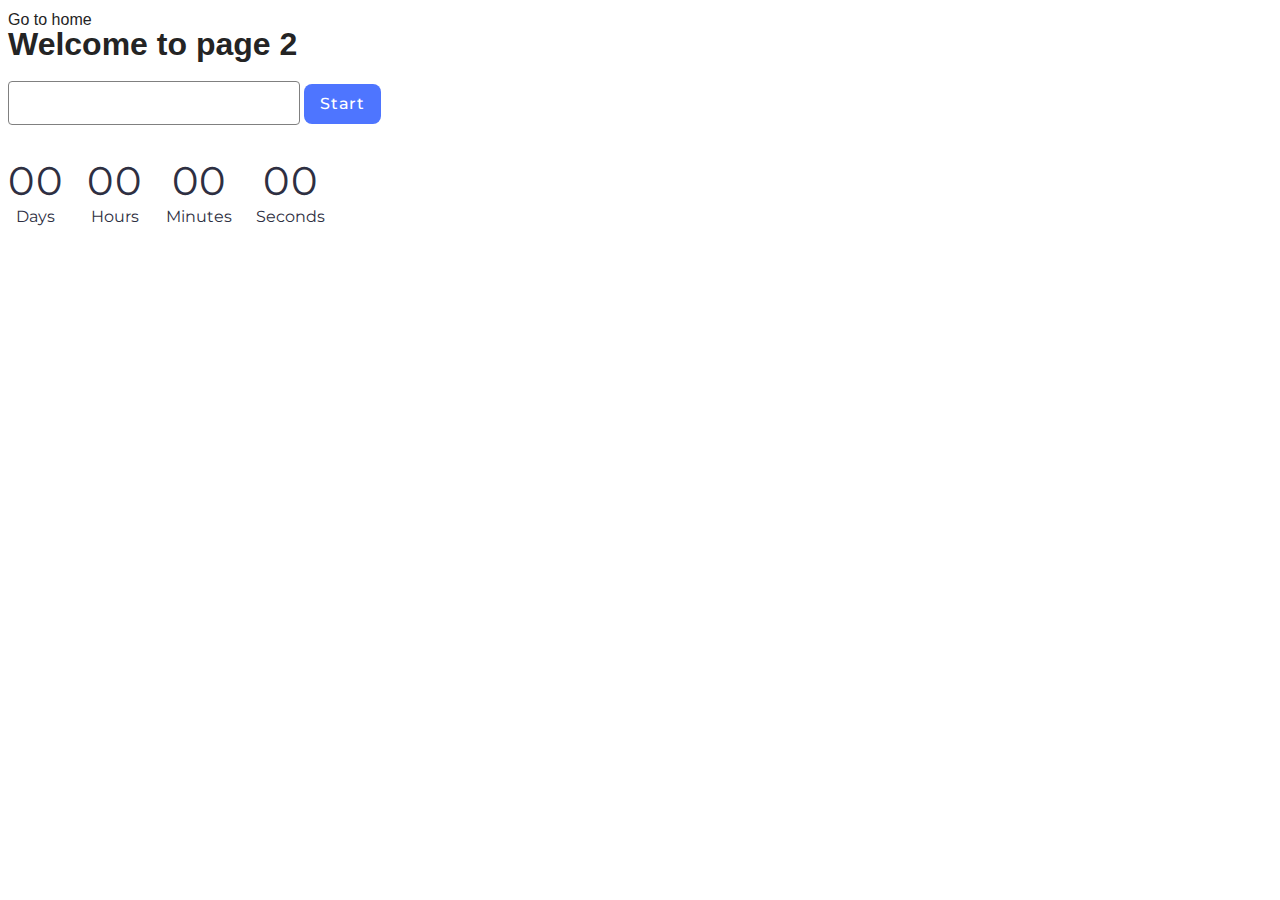
<file: src/1-timer.html>
<!DOCTYPE html>
<html lang="en">
  <head>
    <meta charset="UTF-8" />
    <meta http-equiv="X-UA-Compatible" content="IE=edge" />
    <meta name="viewport" content="width=device-width, initial-scale=1.0" />
    <title>Page 2</title>
    <link rel="stylesheet" href="https://fonts.googleapis.com/css2?family=Montserrat:wght@400;500;600&display=swap">
    <link rel="stylesheet" href="./css/styles.css">
  </head>
  <body>
    <section>
      <a href="./index.html">Go to home</a>
      <h1>Welcome to page 2</h1>
    </section>
    <input type="text" id="datetime-picker" />
<button type="button" data-start>Start</button>

<div class="timer">
  <div class="field">
    <span class="value" data-days>00</span>
    <span class="label">Days</span>
  </div>
  <div class="field">
    <span class="value" data-hours>00</span>
    <span class="label">Hours</span>
  </div>
  <div class="field">
    <span class="value" data-minutes>00</span>
    <span class="label">Minutes</span>
  </div>
  <div class="field">
    <span class="value" data-seconds>00</span>
    <span class="label">Seconds</span>
  </div>
</div>

    <script type="module" src="./js/1-timer.js"></script>
  </body>
</html>
</file>
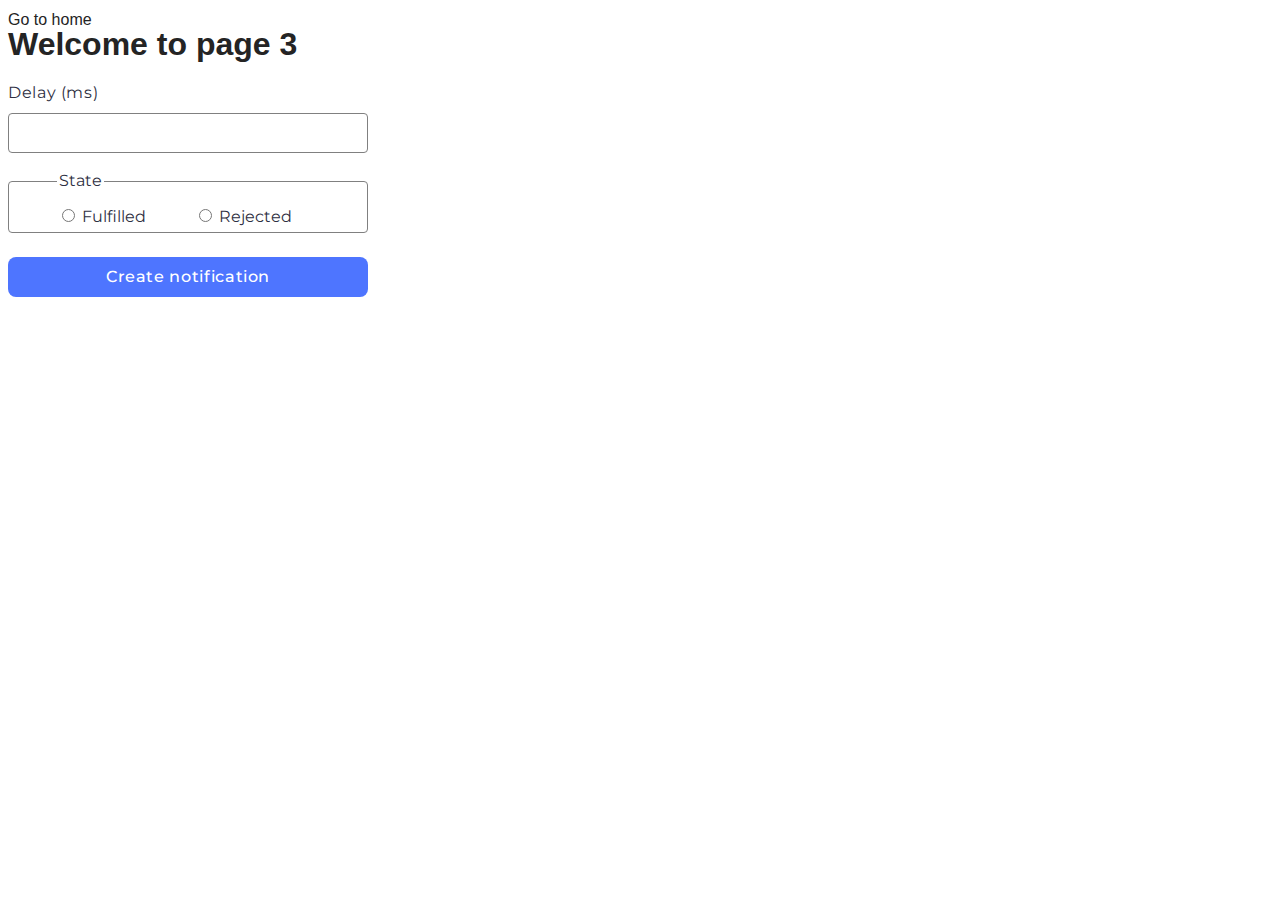
<file: src/2-snackbar.html>
<!DOCTYPE html>
<html lang="en">
  <head>
    <meta charset="UTF-8" />
    <meta http-equiv="X-UA-Compatible" content="IE=edge" />
    <meta name="viewport" content="width=device-width, initial-scale=1.0" />
    <title>Page 3</title>
    <link rel="stylesheet" href="https://fonts.googleapis.com/css2?family=Montserrat:wght@400;500;600&display=swap">
    <link rel="stylesheet" href="./css/styles.css">
  </head>
  <body>
    <section>
      <a href="./index.html">Go to home</a>
      <h1>Welcome to page 3</h1>
      <form class="form">
  <label>
    Delay (ms)
    <input type="number" name="delay" required />
  </label>

  <fieldset>
    <legend>State</legend>
    <label>
      <input type="radio" name="state" value="fulfilled" required />
      Fulfilled
    </label>
    <label>
      <input type="radio" name="state" value="rejected" required />
      Rejected
    </label>
  </fieldset>

  <button type="submit">Create notification</button>
</form>

    </section>
    <script type="module" src="./js/2-snackbar.js"></script>
  </body>
</html>
</file>
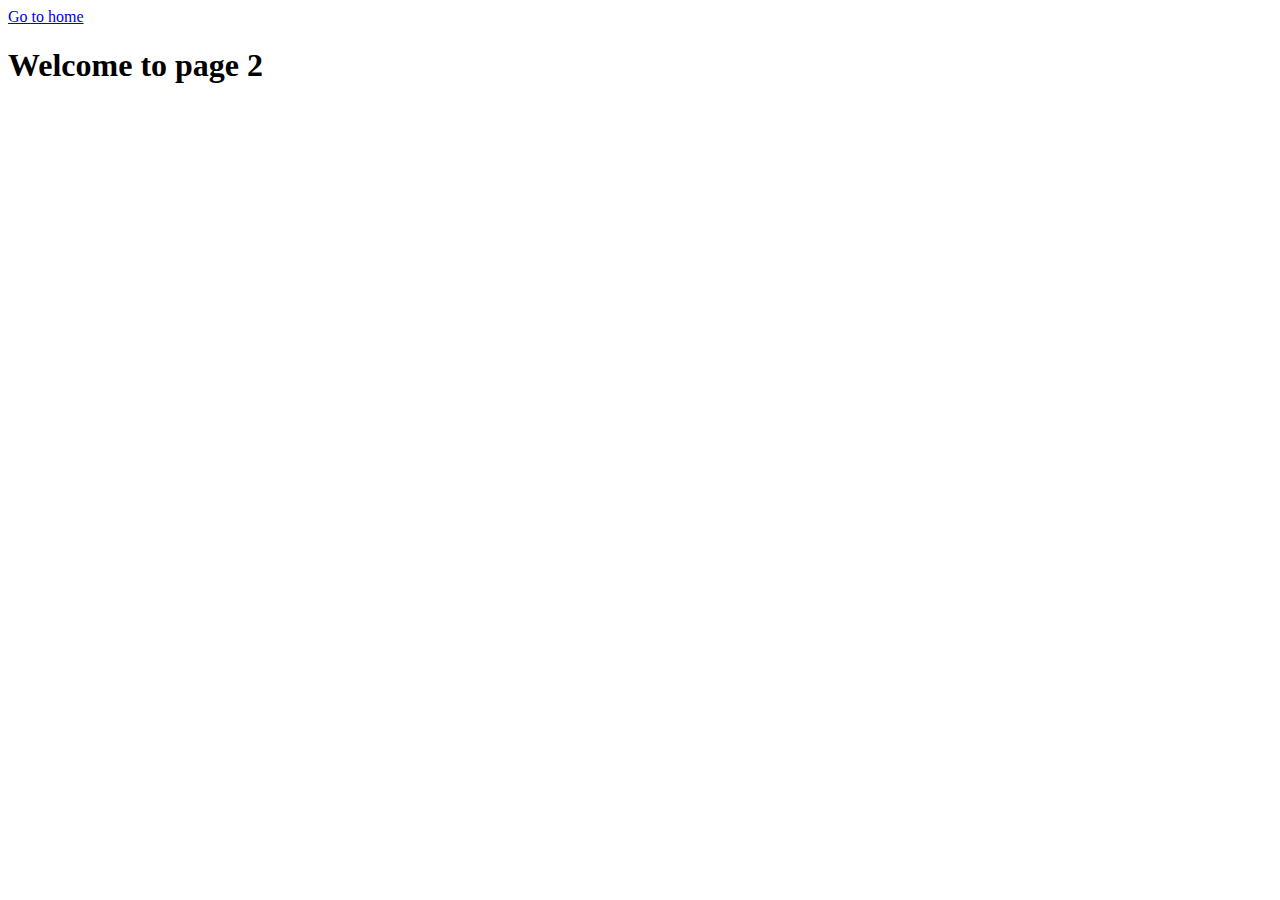
<file: src/page-2.html>
<!DOCTYPE html>
<html lang="en">
  <head>
    <meta charset="UTF-8" />
    <meta http-equiv="X-UA-Compatible" content="IE=edge" />
    <meta name="viewport" content="width=device-width, initial-scale=1.0" />
    <title>Page 2</title>
  </head>
  <body>
    <section>
      <a href="./index.html">Go to home</a>
      <h1>Welcome to page 2</h1>
    </section>
  </body>
</html>
</file>
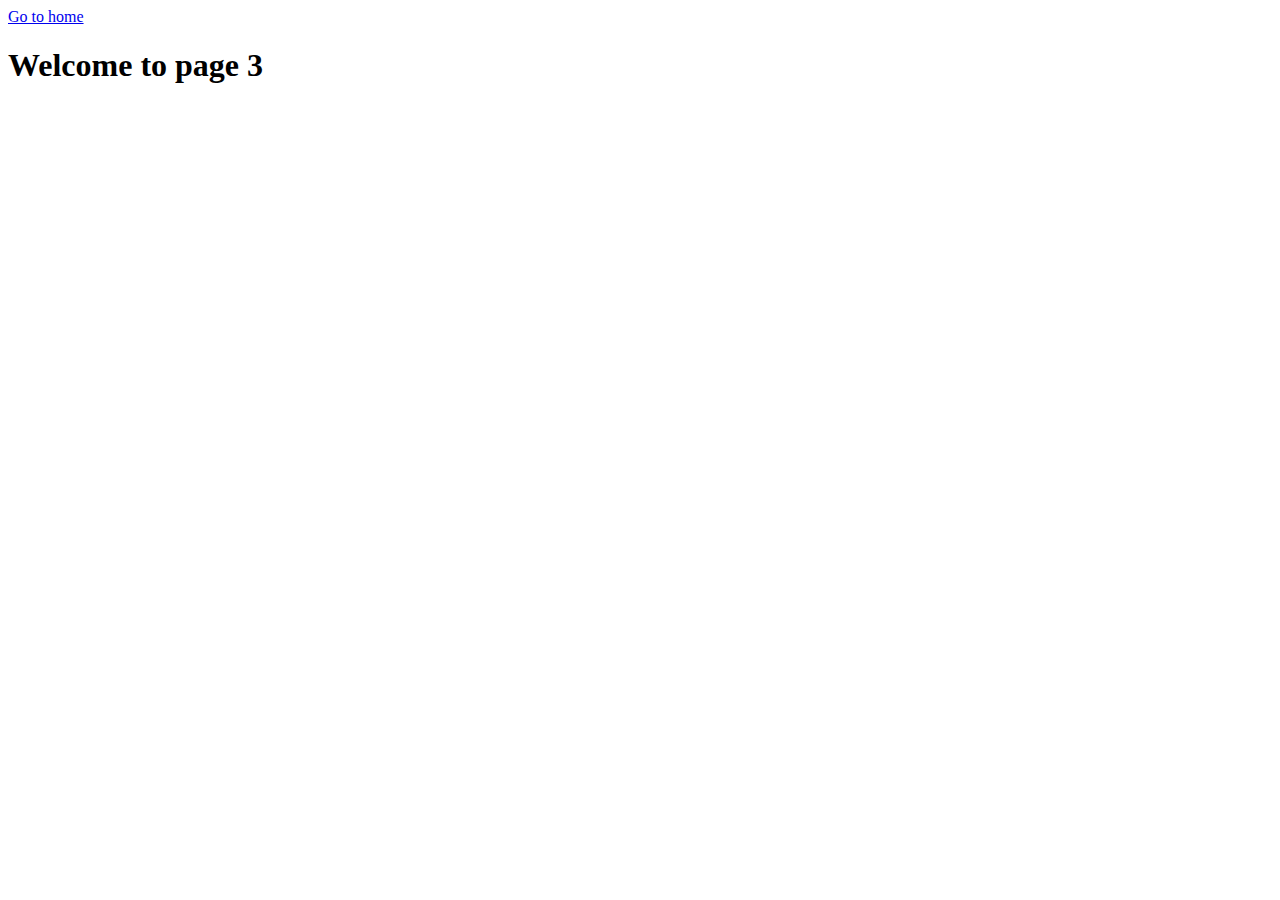
<file: src/page-3.html>
<!DOCTYPE html>
<html lang="en">
  <head>
    <meta charset="UTF-8" />
    <meta http-equiv="X-UA-Compatible" content="IE=edge" />
    <meta name="viewport" content="width=device-width, initial-scale=1.0" />
    <title>Page 3</title>
  </head>
  <body>
    <section>
      <a href="./index.html">Go to home</a>
      <h1>Welcome to page 3</h1>
    </section>
  </body>
</html>
</file>
<file: src/css/styles.css>
/**
  |============================
  | include css partials with
  | default @import url()
  |============================
*/
@import url('./reset.css');
@import url('./vite-promo.css');
@import url('./header.css');

:root {
  font-family: Inter, Avenir, Helvetica, Arial, sans-serif;
  font-size: 16px;
  line-height: 24px;
  font-weight: 400;

  color: #242424;
  background-color: rgba(255, 255, 255, 0.87);

  font-synthesis: none;
  text-rendering: optimizeLegibility;
  -webkit-font-smoothing: antialiased;
  -moz-osx-font-smoothing: grayscale;
  -webkit-text-size-adjust: 100%;
}

/* timer */

.timer {
  display: flex;
  gap: 24px;
  margin-top: 32px;
}

.field {
  display: flex;
  flex-direction: column;
  align-items: center;
}

.value {
  color: #2e2f42;
  font-family: Montserrat;
  font-size: 40px;
  line-height: 1.2;
  letter-spacing: 0.04em;
}

.label {
  color: #2e2f42;
  font-family: Montserrat;
  font-size: 16px;
  line-height: 1.5;
}

#datetime-picker {
  margin-top: 25px;

  color: #2e2f42;
  font-family: Montserrat;
  font-size: 16px;
  line-height: 1.5;
  letter-spacing: 0.04em;

  padding-left: 16px;

  width: 272px;
  height: 40px;
  flex-shrink: 0;

  border-radius: 4px;
  border: 1px solid #808080;
}

#datetime-picker:hover {
  border: 1px solid #000
}

#datetime-picker:active {
  border: 1px solid #4E75FF;
  color: #000;
}

#datetime-picker:disabled {
  color: #808080;
}

button {
  display: inline;
  padding: 8px 16px;
  justify-content: center;
  align-items: center;
  gap: 10px;

  border-radius: 8px;
  background: #4e75ff;

  color: #ffffff;
  font-family: Montserrat;
  font-size: 16px;
  font-weight: 500;
  line-height: 1.5;
  letter-spacing: 0.04em;
  border: none;
}

button:hover {
  background: #6c8cff;
}

button:disabled {
  background: #cfcfcf;
  color: #989898;
}


/* snackbar */

.form>label {
  margin-top: 25px;
  display: flex;
  flex-direction: column;
  margin-bottom: 16px;

  color: #2E2F42;
font-family: Montserrat;
font-size: 16px;
line-height: 1.5;
letter-spacing: 0.04em;
}

.form>label>input {
  box-sizing: border-box;
  margin-top: 8px;
  width: 360px;
height: 40px;
flex-shrink: 0;

border-radius: 4px;
border: 1px solid #808080;

padding-left: 16px;
}

.form>label>input:hover {
  border: 1px solid #000;
}

.form>label>input:active {
border: 1px solid #4E75FF
}

fieldset {
  box-sizing: border-box;
  padding: 12px 0 0 48px;
  margin-bottom: 12px;
  width: 360px;
height: 64px;
flex-shrink: 0;

stroke-width: 1px;
border-radius: 4px;
margin: 0;

display: flex;
gap: 48px;

border: 1px solid #808080;

color: #2E2F42;
font-family: Montserrat;
font-size: 16px;
line-height: 1.5;
}

fieldset:hover,
fieldset:active {
  border: 1px solid #000;
}

.form button {
  display: flex;
width: 360px;
padding: 8px 16px;
justify-content: center;
align-items: center;
gap: 10px;

margin-top: 24px;
}
</file>
